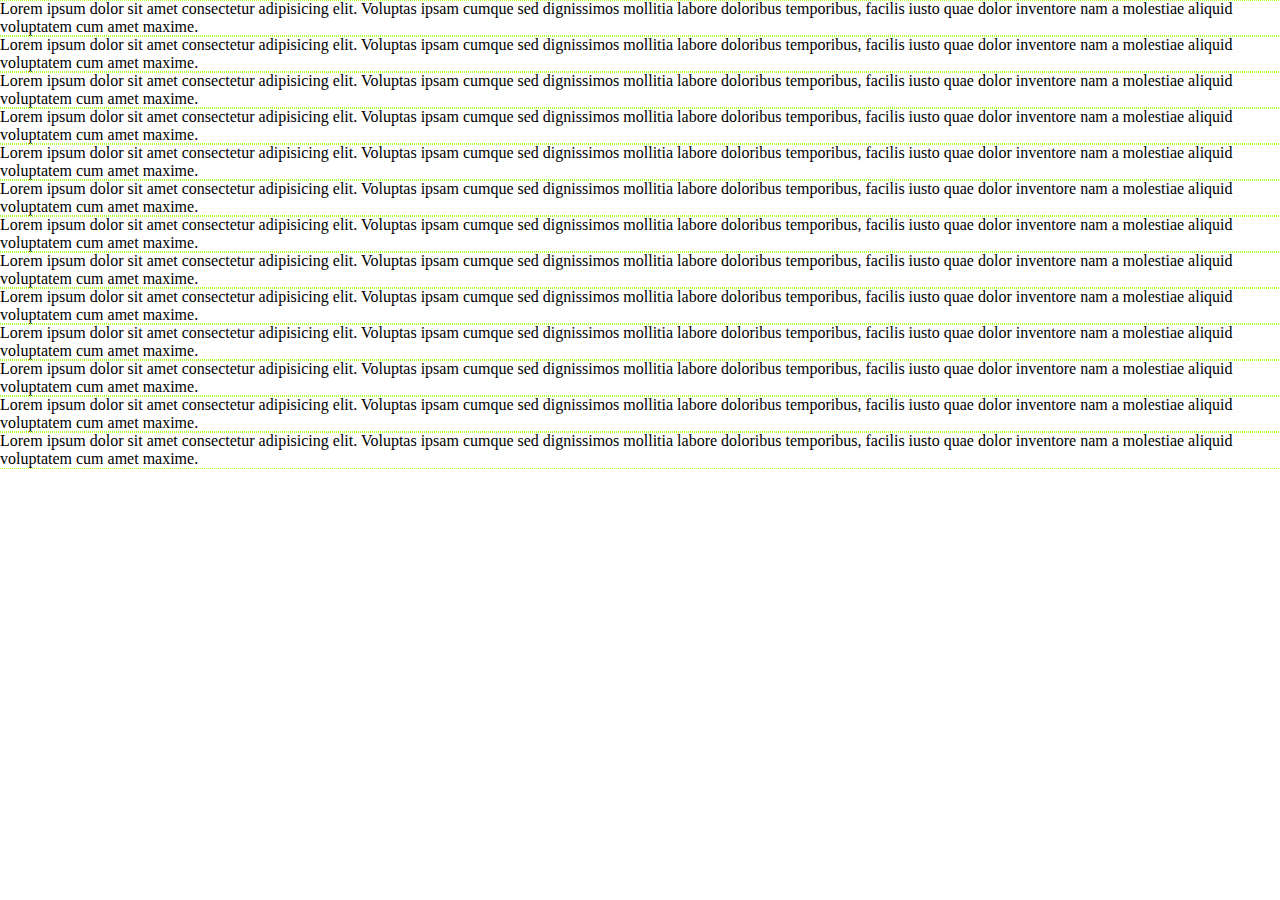
<file: css/index.html>
<!DOCTYPE html>
<html lang="en">
<head>
    <meta charset="UTF-8">
    <meta http-equiv="X-UA-Compatible" content="IE=edge">
    <meta name="viewport" content="width=device-width, initial-scale=1.0">
    <link rel="stylesheet" href="./miGrilla.css">
    <title>Index de prueba</title>
</head>
<body>
    <div class="container__fluid">
        <div class="row">
            <p class="col sd-12 md-4 lg-0">Lorem ipsum dolor sit amet consectetur adipisicing elit. Voluptas ipsam cumque sed dignissimos mollitia labore doloribus temporibus, facilis iusto quae dolor inventore nam a molestiae aliquid voluptatem cum amet maxime.</p>
            <p class="col sd-12 md-4 lg-1">Lorem ipsum dolor sit amet consectetur adipisicing elit. Voluptas ipsam cumque sed dignissimos mollitia labore doloribus temporibus, facilis iusto quae dolor inventore nam a molestiae aliquid voluptatem cum amet maxime.</p>
            <p class="col sd-12 md-4 lg-1">Lorem ipsum dolor sit amet consectetur adipisicing elit. Voluptas ipsam cumque sed dignissimos mollitia labore doloribus temporibus, facilis iusto quae dolor inventore nam a molestiae aliquid voluptatem cum amet maxime.</p>
            <p class="col sd-12 md-4 lg-1">Lorem ipsum dolor sit amet consectetur adipisicing elit. Voluptas ipsam cumque sed dignissimos mollitia labore doloribus temporibus, facilis iusto quae dolor inventore nam a molestiae aliquid voluptatem cum amet maxime.</p>
            <p class="col sd-12 md-4 lg-1">Lorem ipsum dolor sit amet consectetur adipisicing elit. Voluptas ipsam cumque sed dignissimos mollitia labore doloribus temporibus, facilis iusto quae dolor inventore nam a molestiae aliquid voluptatem cum amet maxime.</p>
            <p class="col sd-12 md-4 lg-1">Lorem ipsum dolor sit amet consectetur adipisicing elit. Voluptas ipsam cumque sed dignissimos mollitia labore doloribus temporibus, facilis iusto quae dolor inventore nam a molestiae aliquid voluptatem cum amet maxime.</p>
            <p class="col sd-12 md-4 lg-1">Lorem ipsum dolor sit amet consectetur adipisicing elit. Voluptas ipsam cumque sed dignissimos mollitia labore doloribus temporibus, facilis iusto quae dolor inventore nam a molestiae aliquid voluptatem cum amet maxime.</p>
            <p class="col sd-12 md-4 lg-1">Lorem ipsum dolor sit amet consectetur adipisicing elit. Voluptas ipsam cumque sed dignissimos mollitia labore doloribus temporibus, facilis iusto quae dolor inventore nam a molestiae aliquid voluptatem cum amet maxime.</p>
            <p class="col sd-12 md-4 lg-1">Lorem ipsum dolor sit amet consectetur adipisicing elit. Voluptas ipsam cumque sed dignissimos mollitia labore doloribus temporibus, facilis iusto quae dolor inventore nam a molestiae aliquid voluptatem cum amet maxime.</p>
            <p class="col sd-12 md-4 lg-1">Lorem ipsum dolor sit amet consectetur adipisicing elit. Voluptas ipsam cumque sed dignissimos mollitia labore doloribus temporibus, facilis iusto quae dolor inventore nam a molestiae aliquid voluptatem cum amet maxime.</p>
            <p class="col sd-12 md-4 lg-1">Lorem ipsum dolor sit amet consectetur adipisicing elit. Voluptas ipsam cumque sed dignissimos mollitia labore doloribus temporibus, facilis iusto quae dolor inventore nam a molestiae aliquid voluptatem cum amet maxime.</p>
            <p class="col sd-12 md-4 lg-1">Lorem ipsum dolor sit amet consectetur adipisicing elit. Voluptas ipsam cumque sed dignissimos mollitia labore doloribus temporibus, facilis iusto quae dolor inventore nam a molestiae aliquid voluptatem cum amet maxime.</p>
            <p class="col sd-12 md-4 lg-1">Lorem ipsum dolor sit amet consectetur adipisicing elit. Voluptas ipsam cumque sed dignissimos mollitia labore doloribus temporibus, facilis iusto quae dolor inventore nam a molestiae aliquid voluptatem cum amet maxime.</p>
        </div>
    </div>
    
</body>
</html>
</file>
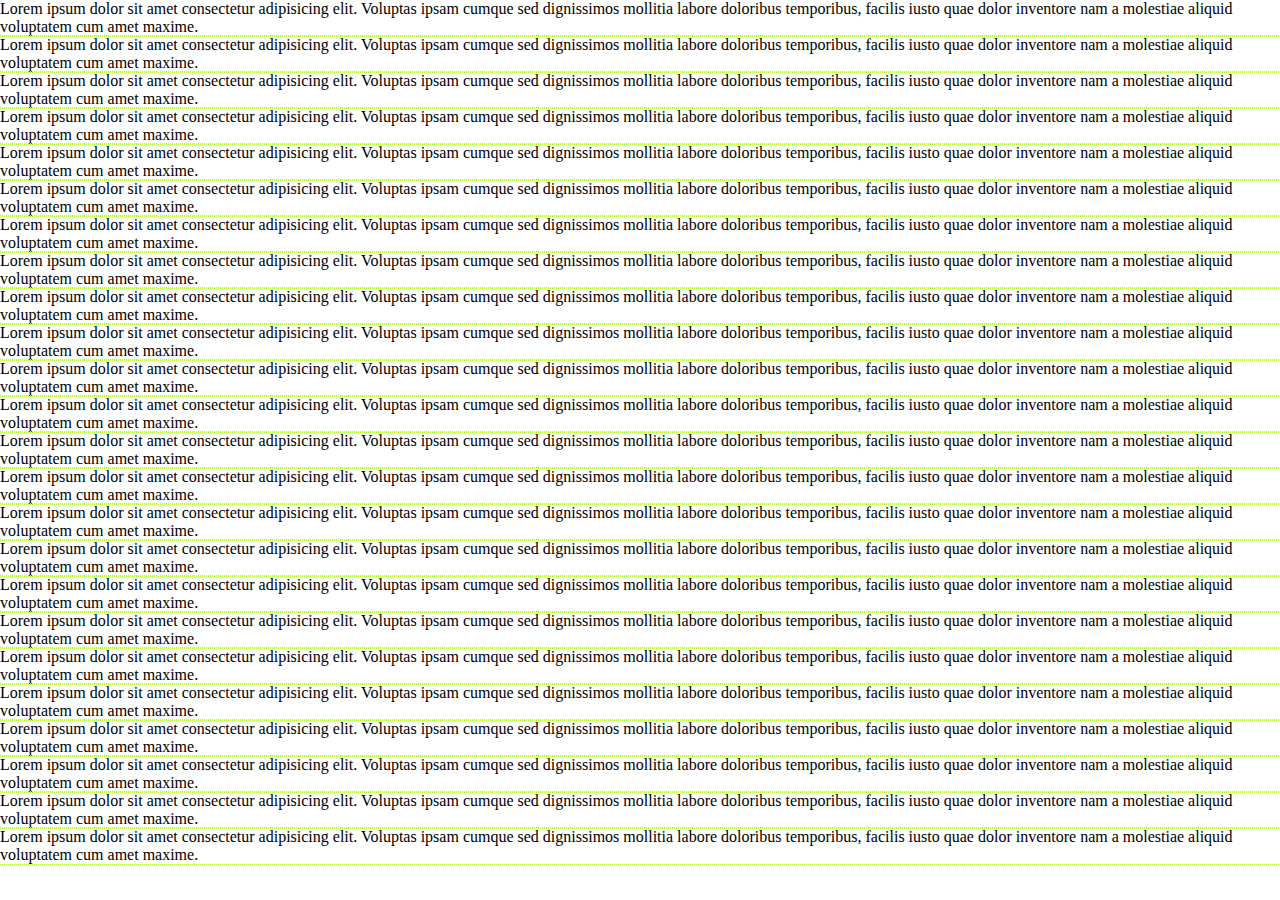
<file: html/index.html>
<!DOCTYPE html>
<html lang="en">
<head>
    <meta charset="UTF-8">
    <meta http-equiv="X-UA-Compatible" content="IE=edge">
    <meta name="viewport" content="width=device-width, initial-scale=1.0">
    <link rel="stylesheet" href="../css/miGrilla.css">
    <title>Index de prueba</title>
</head>
<body>
    <div class="row">
        <p class="col-md-1">Lorem ipsum dolor sit amet consectetur adipisicing elit. Voluptas ipsam cumque sed dignissimos mollitia labore doloribus temporibus, facilis iusto quae dolor inventore nam a molestiae aliquid voluptatem cum amet maxime.</p>
        <p class="col-md-1">Lorem ipsum dolor sit amet consectetur adipisicing elit. Voluptas ipsam cumque sed dignissimos mollitia labore doloribus temporibus, facilis iusto quae dolor inventore nam a molestiae aliquid voluptatem cum amet maxime.</p>
        <p class="col-md-1">Lorem ipsum dolor sit amet consectetur adipisicing elit. Voluptas ipsam cumque sed dignissimos mollitia labore doloribus temporibus, facilis iusto quae dolor inventore nam a molestiae aliquid voluptatem cum amet maxime.</p>
        <p class="col-md-1">Lorem ipsum dolor sit amet consectetur adipisicing elit. Voluptas ipsam cumque sed dignissimos mollitia labore doloribus temporibus, facilis iusto quae dolor inventore nam a molestiae aliquid voluptatem cum amet maxime.</p>
        <p class="col-md-1">Lorem ipsum dolor sit amet consectetur adipisicing elit. Voluptas ipsam cumque sed dignissimos mollitia labore doloribus temporibus, facilis iusto quae dolor inventore nam a molestiae aliquid voluptatem cum amet maxime.</p>
        <p class="col-md-1">Lorem ipsum dolor sit amet consectetur adipisicing elit. Voluptas ipsam cumque sed dignissimos mollitia labore doloribus temporibus, facilis iusto quae dolor inventore nam a molestiae aliquid voluptatem cum amet maxime.</p>
        <p class="col-md-1">Lorem ipsum dolor sit amet consectetur adipisicing elit. Voluptas ipsam cumque sed dignissimos mollitia labore doloribus temporibus, facilis iusto quae dolor inventore nam a molestiae aliquid voluptatem cum amet maxime.</p>
        <p class="col-md-1">Lorem ipsum dolor sit amet consectetur adipisicing elit. Voluptas ipsam cumque sed dignissimos mollitia labore doloribus temporibus, facilis iusto quae dolor inventore nam a molestiae aliquid voluptatem cum amet maxime.</p>
        <p class="col-md-1">Lorem ipsum dolor sit amet consectetur adipisicing elit. Voluptas ipsam cumque sed dignissimos mollitia labore doloribus temporibus, facilis iusto quae dolor inventore nam a molestiae aliquid voluptatem cum amet maxime.</p>
        <p class="col-md-1">Lorem ipsum dolor sit amet consectetur adipisicing elit. Voluptas ipsam cumque sed dignissimos mollitia labore doloribus temporibus, facilis iusto quae dolor inventore nam a molestiae aliquid voluptatem cum amet maxime.</p>
        <p class="col-md-1">Lorem ipsum dolor sit amet consectetur adipisicing elit. Voluptas ipsam cumque sed dignissimos mollitia labore doloribus temporibus, facilis iusto quae dolor inventore nam a molestiae aliquid voluptatem cum amet maxime.</p>
        <p class="col-md-1">Lorem ipsum dolor sit amet consectetur adipisicing elit. Voluptas ipsam cumque sed dignissimos mollitia labore doloribus temporibus, facilis iusto quae dolor inventore nam a molestiae aliquid voluptatem cum amet maxime.</p>
        <p class="col-md-1">Lorem ipsum dolor sit amet consectetur adipisicing elit. Voluptas ipsam cumque sed dignissimos mollitia labore doloribus temporibus, facilis iusto quae dolor inventore nam a molestiae aliquid voluptatem cum amet maxime.</p>
        <p class="col-md-1">Lorem ipsum dolor sit amet consectetur adipisicing elit. Voluptas ipsam cumque sed dignissimos mollitia labore doloribus temporibus, facilis iusto quae dolor inventore nam a molestiae aliquid voluptatem cum amet maxime.</p>
        <p class="col-md-1">Lorem ipsum dolor sit amet consectetur adipisicing elit. Voluptas ipsam cumque sed dignissimos mollitia labore doloribus temporibus, facilis iusto quae dolor inventore nam a molestiae aliquid voluptatem cum amet maxime.</p>
        <p class="col-md-1">Lorem ipsum dolor sit amet consectetur adipisicing elit. Voluptas ipsam cumque sed dignissimos mollitia labore doloribus temporibus, facilis iusto quae dolor inventore nam a molestiae aliquid voluptatem cum amet maxime.</p>
        <p class="col-md-1">Lorem ipsum dolor sit amet consectetur adipisicing elit. Voluptas ipsam cumque sed dignissimos mollitia labore doloribus temporibus, facilis iusto quae dolor inventore nam a molestiae aliquid voluptatem cum amet maxime.</p>
        <p class="col-md-1">Lorem ipsum dolor sit amet consectetur adipisicing elit. Voluptas ipsam cumque sed dignissimos mollitia labore doloribus temporibus, facilis iusto quae dolor inventore nam a molestiae aliquid voluptatem cum amet maxime.</p>
        <p class="col-md-1">Lorem ipsum dolor sit amet consectetur adipisicing elit. Voluptas ipsam cumque sed dignissimos mollitia labore doloribus temporibus, facilis iusto quae dolor inventore nam a molestiae aliquid voluptatem cum amet maxime.</p>
        <p class="col-md-1">Lorem ipsum dolor sit amet consectetur adipisicing elit. Voluptas ipsam cumque sed dignissimos mollitia labore doloribus temporibus, facilis iusto quae dolor inventore nam a molestiae aliquid voluptatem cum amet maxime.</p>
        <p class="col-md-1">Lorem ipsum dolor sit amet consectetur adipisicing elit. Voluptas ipsam cumque sed dignissimos mollitia labore doloribus temporibus, facilis iusto quae dolor inventore nam a molestiae aliquid voluptatem cum amet maxime.</p>
        <p class="col-md-1">Lorem ipsum dolor sit amet consectetur adipisicing elit. Voluptas ipsam cumque sed dignissimos mollitia labore doloribus temporibus, facilis iusto quae dolor inventore nam a molestiae aliquid voluptatem cum amet maxime.</p>
        <p class="col-md-1">Lorem ipsum dolor sit amet consectetur adipisicing elit. Voluptas ipsam cumque sed dignissimos mollitia labore doloribus temporibus, facilis iusto quae dolor inventore nam a molestiae aliquid voluptatem cum amet maxime.</p>
        <p class="col-md-1">Lorem ipsum dolor sit amet consectetur adipisicing elit. Voluptas ipsam cumque sed dignissimos mollitia labore doloribus temporibus, facilis iusto quae dolor inventore nam a molestiae aliquid voluptatem cum amet maxime.</p>
    </div>
</body>
</html>
</file>
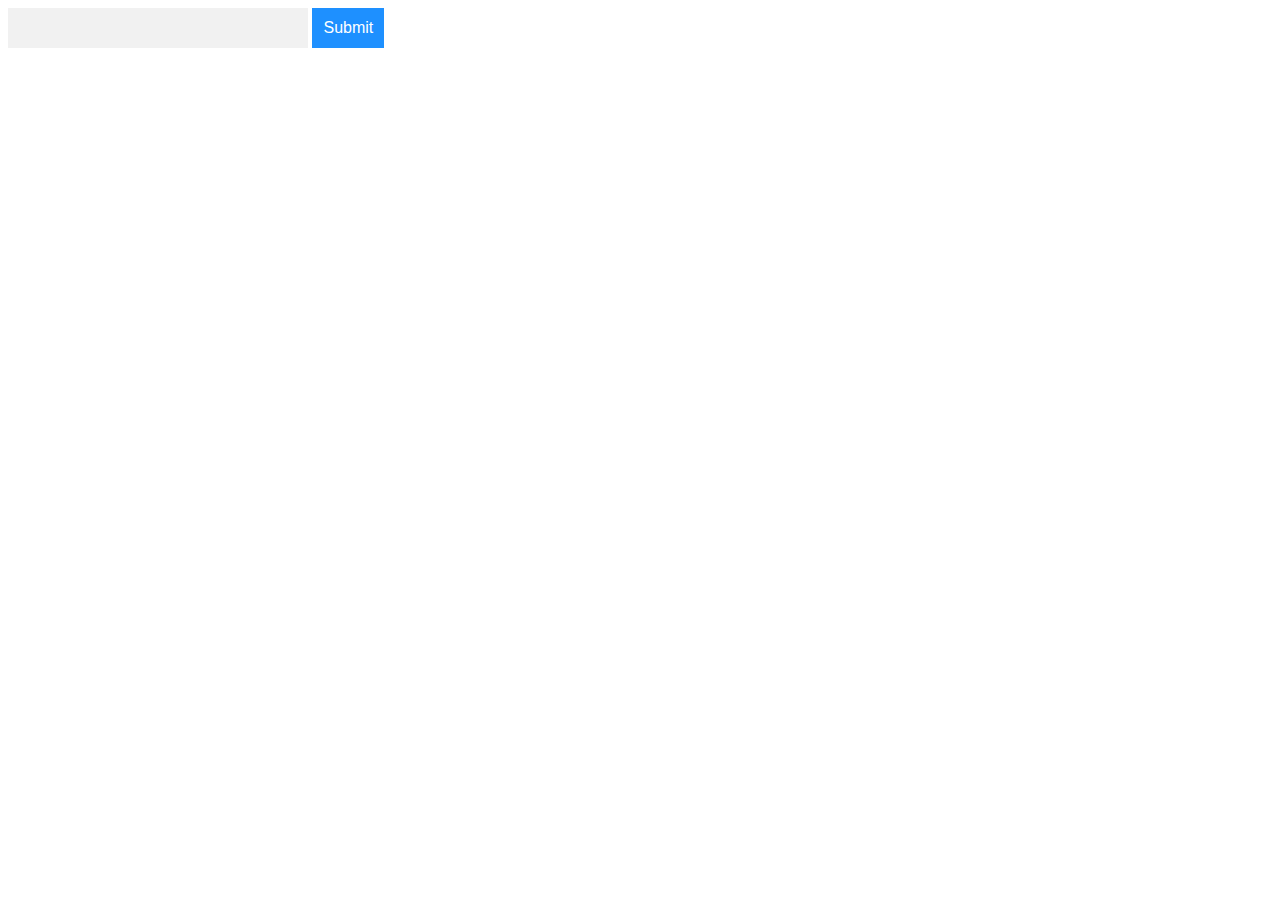
<file: js/autoCompleteForm/autocompletadoJSVanilla.html>
<!DOCTYPE html>
<html lang="en">
<head>
    <meta charset="UTF-8">
    <meta http-equiv="X-UA-Compatible" content="IE=edge">
    <meta name="viewport" content="width=device-width, initial-scale=1.0">
    <link rel="stylesheet" href="style.css">
    <title>Document</title>
</head>
<body>
    <!-- Paso 1 agregar un formulario en html -->
    <!--Make sure the form has the autocomplete function switched off:-->
    <form autocomplete="off" action="/action_page.php" ><!-- autocomplete es para que no se abra el auto completado del browser -->   
        <div class="autocomplete">
            <input id="myInput" type="text" name="myCountry">
        </div>
        <input type="submit">
    </form>
    
    <script>//Step 2) Create a JavaScript Array</script>
    <style>/*Step 3) Add CSS: The container must have a "relative" positioning.*/</style>
    <script>// Step 4) Add JavaScript</script>
    <script>//Step 5) Initiate the Autocomplete Effect on "myInput":</script>
    <script src="autocompletadoYcomentariosSeparados.js"></script>
</body>
</html>
</file>
<file: js/autoCompleteForm/style.css>
* { box-sizing: border-box; }
body {
    font: 16px Arial;
}
.autocomplete {
    /*the container must be positioned relative:*/
    position: relative;
    display: inline-block;
    width:300px;
}
input {
    border: 1px solid transparent;
    background-color: #f1f1f1;
    padding: 10px;
    font-size: 16px;
}
input[type=text] {
    background-color: #f1f1f1;
    width: 100%;
}
input[type=submit] {
    background-color: DodgerBlue;
    color: #fff;
}
.autocomplete-items {
    position: absolute;
    border: 1px solid #d4d4d4;
    border-bottom: none;
    border-top: none;
    z-index: 99;
    /*position the autocomplete items to be the same width as the container:*/
    top: 100%;
    left: 0;
    right: 0;
}
.autocomplete-items div {
    padding: 10px;
    cursor: pointer;
    background-color: #fff;
    border-bottom: 1px solid #d4d4d4;
}
.autocomplete-items div:hover {
    /*when hovering an item:*/
    background-color: #e9e9e9;
}
.autocomplete-active {
    /*when navigating through the items using the arrow keys:*/
    background-color: DodgerBlue !important;
    color: #ffffff;
}
</file>
<file: css/miGrilla.css>
/* Uno Mas!!! */
/* fuck yeah */
/* Grid_12_columnas; container; container__fluid; row; col; sd-0/12; md-0/12; lg-0/12 */
/* Reset de * y reset de body */

/* $grid-breakpoints: (
  xs: 0,
  sm: 576px,
  md: 768px,
  lg: 992px,
  xl: 1200px,
  xxl: 1400px
); */

*{
    margin: 0;
    padding: 0;
    outline: 1.7px dotted greenyellow; 
}
body{
    box-sizing: border-box;
}
.container{
    display: block;
    width: 90%;
    margin: 0px auto;
    padding: 0px;
}
.container__fluid{
    display: block;
    width: 100%;
    margin: 0px auto;
    padding: 0px;
}
.row{
    clear: both;
}
.col{
    float: left;

}
/* @media only screen and(min-width : 0px) and (max-width : 0px) */
@media only screen and (max-width: 575px){
    .xs-0   {display: none;}
    .xs-1   {width: 8.3333333%;}
    .xs-2   {width: 16.6666667%;}
    .xs-3   {width: 25%;}
    .xs-4   {width: 33.3333333%;}
    .xs-5   {width: 41.6666667%;}
    .xs-6   {width: 50%;}
    .xs-7   {width: 58.3333333%;}
    .xs-8   {width: 66.6666666%;}
    .xs-9   {width:75%;}
    .xs-10  {width: 83.3333333%;}
    .xs-11  {width: 91.6666666%;}
    .xs-12  {width: 100%;}
}
@media only screen and (min-width : 576px) and (max-width : 767px){
    .sm-0   {display: none;}
    .sm-1   {width: 8.3333333%;}
    .sm-2   {width: 16.6666667%;}
    .sm-3   {width: 25%;}
    .sm-4   {width: 33.3333333%;}
    .sm-5   {width: 41.6666667%;}
    .sm-6   {width: 50%;}
    .sm-7   {width: 58.3333333%;}
    .sm-8   {width: 66.6666666%;}
    .sm-9   {width:75%;}
    .sm-10  {width: 83.3333333%;}
    .sm-11  {width: 91.6666666%;}
    .sm-12  {width: 100%;}
}
@media only screen and (min-width: 768px) and (max-width:991px){
    .md-0   {display: none;}
    .md-1   {width: 8.3333333%;}
    .md-2   {width: 16.6666667%;}
    .md-3   {width: 25%;}
    .md-4   {width: 33.3333333%;}
    .md-5   {width: 41.6666667%;}
    .md-6   {width: 50%;}
    .md-7   {width: 58.3333333%;}
    .md-8   {width: 66.6666666%;}
    .md-9   {width:75%;}
    .md-10  {width: 83.3333333%;}
    .md-11  {width: 91.6666666%;}
    .md-12  {width: 100%;}
}
@media only screen and (min-width: 992px) and (max-width:1199px){
    .lg-0   {display: none;}
    .lg-1   {width: 8.3333333%;}
    .lg-2   {width: 16.6666667%;}
    .lg-3   {width: 25%;}
    .lg-4   {width: 33.3333333%;}
    .lg-5   {width: 41.6666667%;}
    .lg-6   {width: 50%;}
    .lg-7   {width: 58.3333333%;}
    .lg-8   {width: 66.6666666%;}
    .lg-9   {width:75%;}
    .lg-10  {width: 83.3333333%;}
    .lg-11  {width: 91.6666666%;}
    .lg-12  {width: 100%;}
}
@media only screen and (min-width: 1200px) and (max-width:1399px){
    .xl-0   {display: none;}
    .xl-1   {width: 8.3333333%;}
    .xl-2   {width: 16.6666667%;}
    .xl-3   {width: 25%;}
    .xl-4   {width: 33.3333333%;}
    .xl-5   {width: 41.6666667%;}
    .xl-6   {width: 50%;}
    .xl-7   {width: 58.3333333%;}
    .xl-8   {width: 66.6666666%;}
    .xl-9   {width:75%;}
    .xl-10  {width: 83.3333333%;}
    .xl-11  {width: 91.6666666%;}
    .xl-12  {width: 100%;}
}
@media only screen and (min-width: 1400px){
    .xxl-0   {display: none;}
    .xxl-1   {width: 8.3333333%;}
    .xxl-2   {width: 16.6666667%;}
    .xxl-3   {width: 25%;}
    .xxl-4   {width: 33.3333333%;}
    .xxl-5   {width: 41.6666667%;}
    .xxl-6   {width: 50%;}
    .xxl-7   {width: 58.3333333%;}
    .xxl-8   {width: 66.6666666%;}
    .xxl-9   {width:75%;}
    .xxl-10  {width: 83.3333333%;}
    .xxl-11  {width: 91.6666666%;}
    .xxl-12  {width: 100%;}
}
</file>
